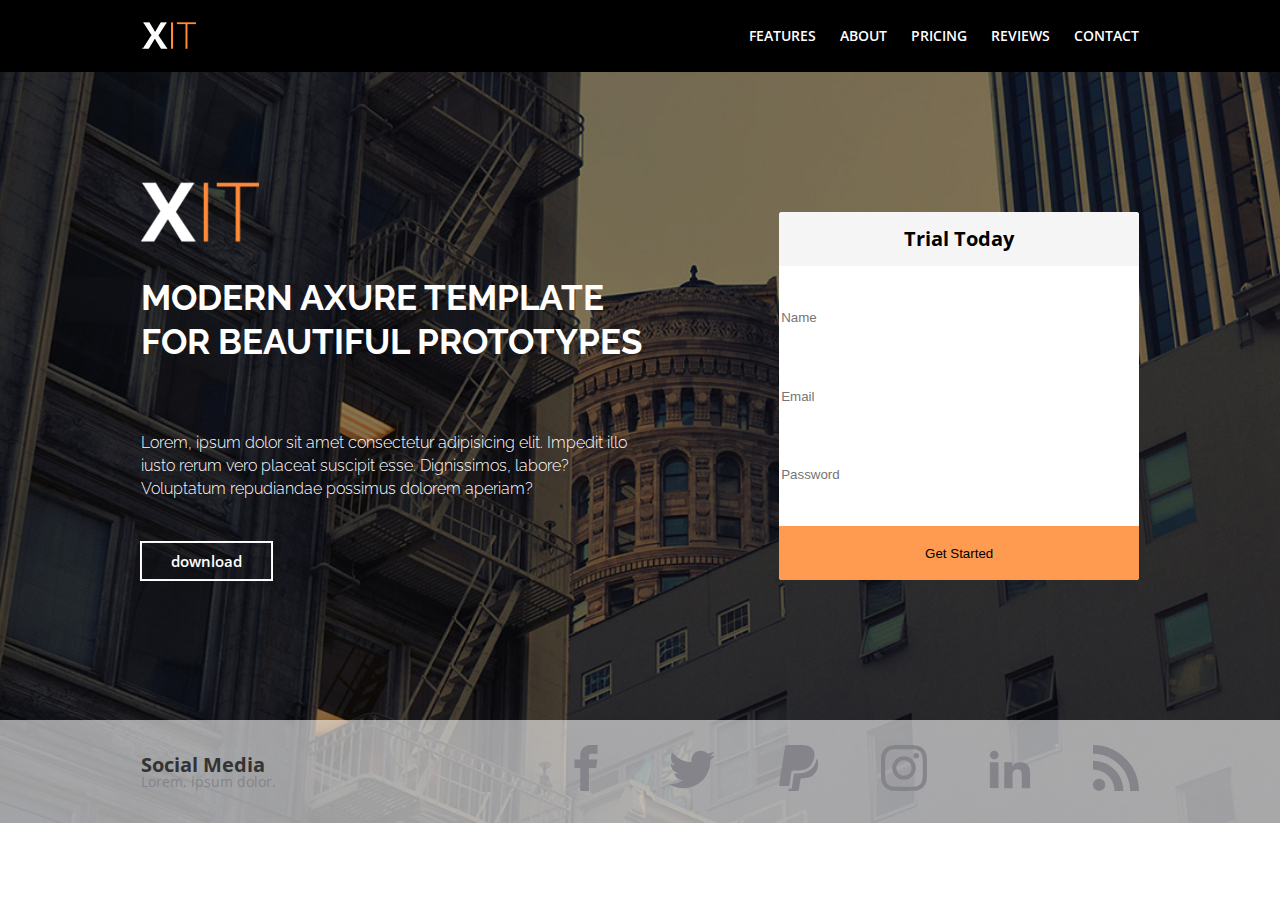
<file: index.html>
<!DOCTYPE html>
<html lang="en">
  <head>
    <meta charset="UTF-8" />
    <meta http-equiv="X-UA-Compatible" content="IE=edge" />
    <meta name="viewport" content="width=device-width, initial-scale=1.0" />
    <title>Document</title>
    <link rel="stylesheet" href="CSS/style.css" />
  </head>
  <body>
    <header>
      <div class="container">
        <nav>
          <ul>
            <li>
              <a href="#"
                ><img src="/assets/images/logo_header.png" alt="logo_header"
              /></a>
            </li>
            <li><a href="#">features</a></li>
            <li><a href="#">about</a></li>
            <li><a href="#">pricing</a></li>
            <li><a href="#">reviews</a></li>
            <li><a href="#">contact</a></li>
          </ul>
        </nav>
      </div>
    </header>
    <main>
      <div class="container">
        <section>
          <article>
            <img src="/assets/images/logo_banner.png" alt="logo_banner" />
            <h1>modern axure template for beautiful prototypes</h1>
            <p>
              Lorem, ipsum dolor sit amet consectetur adipisicing elit. Impedit
              illo iusto rerum vero placeat suscipit esse. Dignissimos, labore?
              Voluptatum repudiandae possimus dolorem aperiam?
            </p>
            <button><a href="#">download</a></button>
          </article>
          <article>
            <ul>
              <li>
                <p>Trial Today</p>
              </li>
              <li>
                <input type="text" name="Name" id="Name" placeholder="Name" />
              </li>
              <li>
                <input
                  type="text"
                  name="Email"
                  id="Email"
                  placeholder="Email"
                />
              </li>
              <li>
                <input
                  type="password"
                  name="Password"
                  id="Password"
                  placeholder="Password"
                />
              </li>
              <li><input type="button" value="Get Started" /></li>
            </ul>
          </article>
        </section>
      </div>
    </main>
    <footer>
      <div class="container">
        <ul>
          <li>
            <h2>Social Media</h2>
            <p>Lorem, ipsum dolor.</p>
          </li>
          <li>
            <a href="#">
              <svg class="icon icon-facebook">
                <use xlink:href="icons/symbol-defs.svg#icon-facebook"></use>
              </svg>
            </a>
          </li>
          <li>
            <a href="#">
              <svg class="icon icon-twitter">
                <use xlink:href="icons/symbol-defs.svg#icon-twitter"></use>
              </svg>
            </a>
          </li>
          <li>
            <a href="#"
              ><svg class="icon icon-paypal">
                <use xlink:href="icons/symbol-defs.svg#icon-paypal"></use>
              </svg>
            </a>
          </li>
          <li>
            <a href="#"
              ><svg class="icon icon-instagram">
                <use xlink:href="icons/symbol-defs.svg#icon-instagram"></use>
              </svg>
            </a>
          </li>
          <li>
            <a href="#"
              ><svg class="icon icon-linkedin2">
                <use xlink:href="icons/symbol-defs.svg#icon-linkedin2"></use>
              </svg>
            </a>
          </li>
          <li>
            <a href="#"
              ><svg class="icon icon-rss">
                <use xlink:href="icons/symbol-defs.svg#icon-rss"></use>
              </svg>
            </a>
          </li>
        </ul>
      </div>
    </footer>
  </body>
</html>
</file>
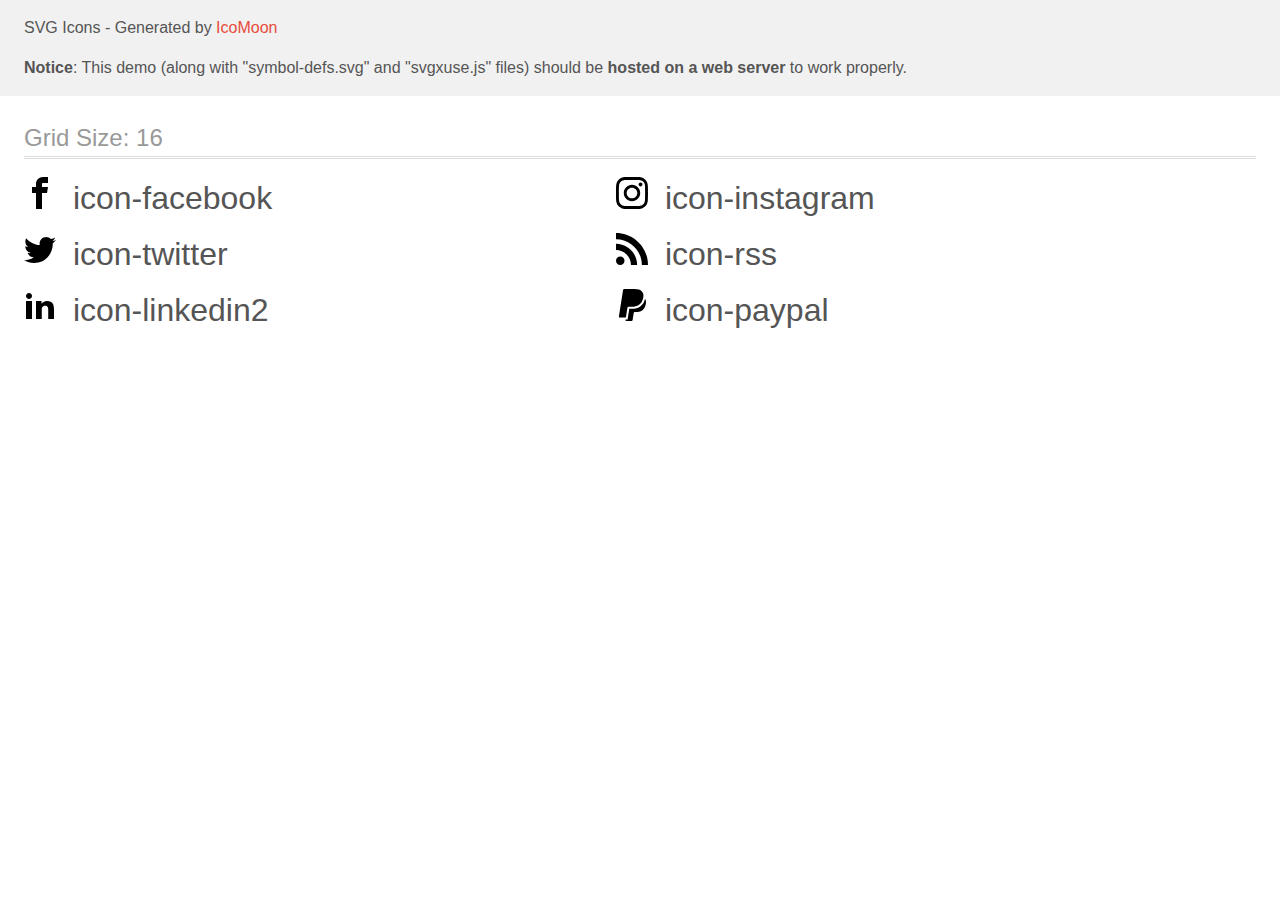
<file: icons/demo-external-svg.html>
<!doctype html>
<html>
<head>
    <title>IcoMoon - SVG Icons</title>
    <meta charset="utf-8">
    <meta name="viewport" content="width=device-width, initial-scale=1">
    <link rel="stylesheet" href="demo-files/demo.css">
    <link rel="stylesheet" href="style.css">
</head>
<body>
<header class="bgc1 clearfix">
<div class="mhl">
    <p>SVG Icons - Generated by <a href="https://icomoon.io/app">IcoMoon</a></p><p><strong>Notice</strong>: This demo (along with "symbol-defs.svg" and "svgxuse.js" files) should be <b>hosted on a web server</b> to work properly.</p>
</div>
</header>
    <div class="clearfix mhl ptl">
        <h1 class="mvm mtn fgc1">Grid Size: 16</h1>
        <div class="glyph fs1">
            <div class="clearfix pbs">
                <svg class="icon icon-facebook"><use xlink:href="symbol-defs.svg#icon-facebook"></use></svg><span class="name"> icon-facebook</span>
            </div>
        </div>
        <div class="glyph fs1">
            <div class="clearfix pbs">
                <svg class="icon icon-instagram"><use xlink:href="symbol-defs.svg#icon-instagram"></use></svg><span class="name"> icon-instagram</span>
            </div>
        </div>
        <div class="glyph fs1">
            <div class="clearfix pbs">
                <svg class="icon icon-twitter"><use xlink:href="symbol-defs.svg#icon-twitter"></use></svg><span class="name"> icon-twitter</span>
            </div>
        </div>
        <div class="glyph fs1">
            <div class="clearfix pbs">
                <svg class="icon icon-rss"><use xlink:href="symbol-defs.svg#icon-rss"></use></svg><span class="name"> icon-rss</span>
            </div>
        </div>
        <div class="glyph fs1">
            <div class="clearfix pbs">
                <svg class="icon icon-linkedin2"><use xlink:href="symbol-defs.svg#icon-linkedin2"></use></svg><span class="name"> icon-linkedin2</span>
            </div>
        </div>
        <div class="glyph fs1">
            <div class="clearfix pbs">
                <svg class="icon icon-paypal"><use xlink:href="symbol-defs.svg#icon-paypal"></use></svg><span class="name"> icon-paypal</span>
            </div>
        </div>
  </div>
<script defer src="svgxuse.js"></script>
</body>
</html>
</file>
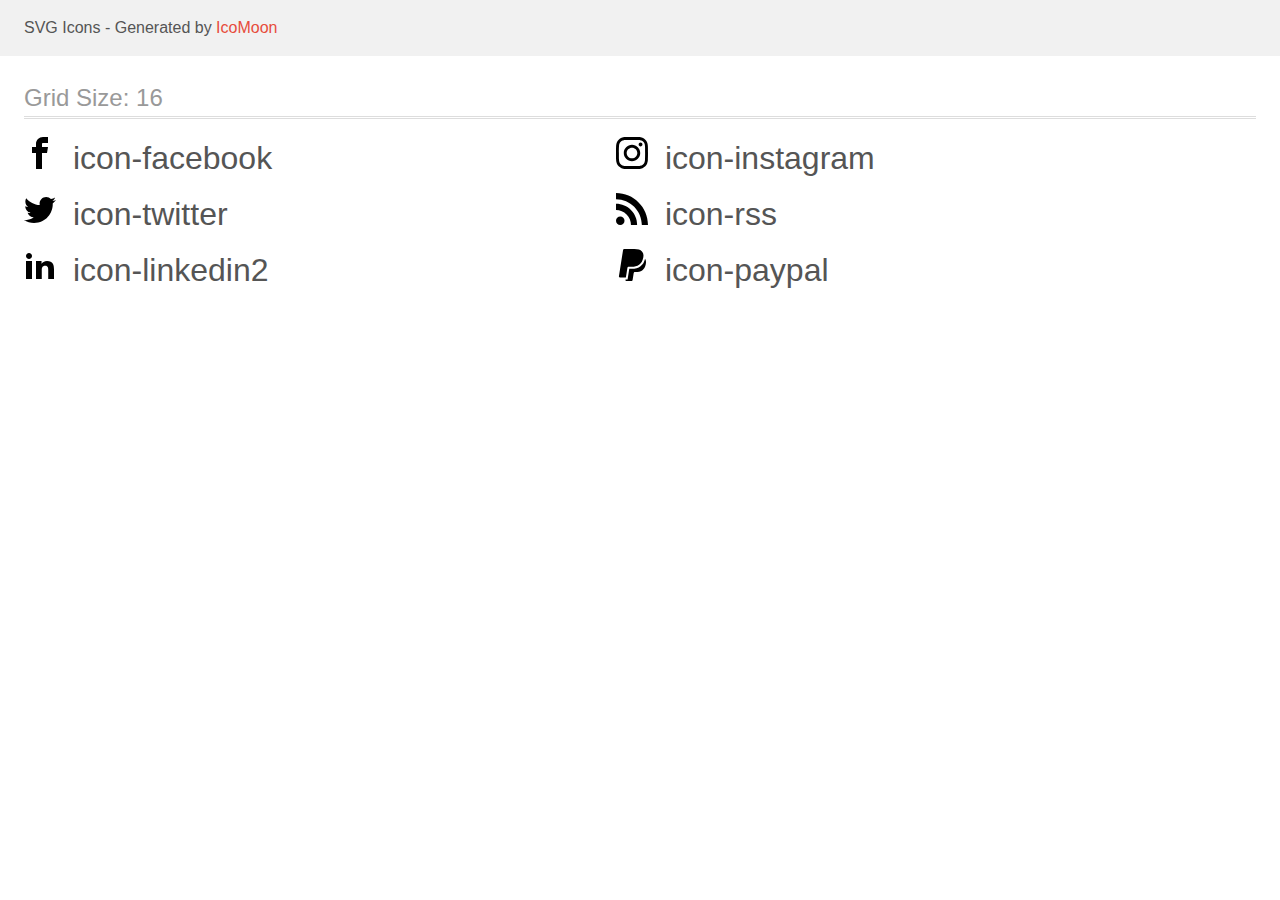
<file: icons/demo.html>
<!doctype html>
<html>
<head>
    <title>IcoMoon - SVG Icons</title>
    <meta charset="utf-8">
    <meta name="viewport" content="width=device-width, initial-scale=1">
    <link rel="stylesheet" href="demo-files/demo.css">
    <link rel="stylesheet" href="style.css">
</head>
<body>
<svg aria-hidden="true" style="position: absolute; width: 0; height: 0; overflow: hidden;" version="1.1" xmlns="http://www.w3.org/2000/svg" xmlns:xlink="http://www.w3.org/1999/xlink">
<defs>
<symbol id="icon-facebook" viewBox="0 0 32 32">
<path d="M19 6h5v-6h-5c-3.86 0-7 3.14-7 7v3h-4v6h4v16h6v-16h5l1-6h-6v-3c0-0.542 0.458-1 1-1z"></path>
</symbol>
<symbol id="icon-instagram" viewBox="0 0 32 32">
<path d="M16 2.881c4.275 0 4.781 0.019 6.462 0.094 1.563 0.069 2.406 0.331 2.969 0.55 0.744 0.288 1.281 0.638 1.837 1.194 0.563 0.563 0.906 1.094 1.2 1.838 0.219 0.563 0.481 1.412 0.55 2.969 0.075 1.688 0.094 2.194 0.094 6.463s-0.019 4.781-0.094 6.463c-0.069 1.563-0.331 2.406-0.55 2.969-0.288 0.744-0.637 1.281-1.194 1.837-0.563 0.563-1.094 0.906-1.837 1.2-0.563 0.219-1.413 0.481-2.969 0.55-1.688 0.075-2.194 0.094-6.463 0.094s-4.781-0.019-6.463-0.094c-1.563-0.069-2.406-0.331-2.969-0.55-0.744-0.288-1.281-0.637-1.838-1.194-0.563-0.563-0.906-1.094-1.2-1.837-0.219-0.563-0.481-1.413-0.55-2.969-0.075-1.688-0.094-2.194-0.094-6.463s0.019-4.781 0.094-6.463c0.069-1.563 0.331-2.406 0.55-2.969 0.288-0.744 0.638-1.281 1.194-1.838 0.563-0.563 1.094-0.906 1.838-1.2 0.563-0.219 1.412-0.481 2.969-0.55 1.681-0.075 2.188-0.094 6.463-0.094zM16 0c-4.344 0-4.887 0.019-6.594 0.094-1.7 0.075-2.869 0.35-3.881 0.744-1.056 0.412-1.95 0.956-2.837 1.85-0.894 0.888-1.438 1.781-1.85 2.831-0.394 1.019-0.669 2.181-0.744 3.881-0.075 1.713-0.094 2.256-0.094 6.6s0.019 4.887 0.094 6.594c0.075 1.7 0.35 2.869 0.744 3.881 0.413 1.056 0.956 1.95 1.85 2.837 0.887 0.887 1.781 1.438 2.831 1.844 1.019 0.394 2.181 0.669 3.881 0.744 1.706 0.075 2.25 0.094 6.594 0.094s4.888-0.019 6.594-0.094c1.7-0.075 2.869-0.35 3.881-0.744 1.050-0.406 1.944-0.956 2.831-1.844s1.438-1.781 1.844-2.831c0.394-1.019 0.669-2.181 0.744-3.881 0.075-1.706 0.094-2.25 0.094-6.594s-0.019-4.887-0.094-6.594c-0.075-1.7-0.35-2.869-0.744-3.881-0.394-1.063-0.938-1.956-1.831-2.844-0.887-0.887-1.781-1.438-2.831-1.844-1.019-0.394-2.181-0.669-3.881-0.744-1.712-0.081-2.256-0.1-6.6-0.1v0z"></path>
<path d="M16 7.781c-4.537 0-8.219 3.681-8.219 8.219s3.681 8.219 8.219 8.219 8.219-3.681 8.219-8.219c0-4.537-3.681-8.219-8.219-8.219zM16 21.331c-2.944 0-5.331-2.387-5.331-5.331s2.387-5.331 5.331-5.331c2.944 0 5.331 2.387 5.331 5.331s-2.387 5.331-5.331 5.331z"></path>
<path d="M26.462 7.456c0 1.060-0.859 1.919-1.919 1.919s-1.919-0.859-1.919-1.919c0-1.060 0.859-1.919 1.919-1.919s1.919 0.859 1.919 1.919z"></path>
</symbol>
<symbol id="icon-twitter" viewBox="0 0 32 32">
<path d="M32 7.075c-1.175 0.525-2.444 0.875-3.769 1.031 1.356-0.813 2.394-2.1 2.887-3.631-1.269 0.75-2.675 1.3-4.169 1.594-1.2-1.275-2.906-2.069-4.794-2.069-3.625 0-6.563 2.938-6.563 6.563 0 0.512 0.056 1.012 0.169 1.494-5.456-0.275-10.294-2.888-13.531-6.862-0.563 0.969-0.887 2.1-0.887 3.3 0 2.275 1.156 4.287 2.919 5.463-1.075-0.031-2.087-0.331-2.975-0.819 0 0.025 0 0.056 0 0.081 0 3.181 2.263 5.838 5.269 6.437-0.55 0.15-1.131 0.231-1.731 0.231-0.425 0-0.831-0.044-1.237-0.119 0.838 2.606 3.263 4.506 6.131 4.563-2.25 1.762-5.075 2.813-8.156 2.813-0.531 0-1.050-0.031-1.569-0.094 2.913 1.869 6.362 2.95 10.069 2.95 12.075 0 18.681-10.006 18.681-18.681 0-0.287-0.006-0.569-0.019-0.85 1.281-0.919 2.394-2.075 3.275-3.394z"></path>
</symbol>
<symbol id="icon-rss" viewBox="0 0 32 32">
<path d="M4.259 23.467c-2.35 0-4.259 1.917-4.259 4.252 0 2.349 1.909 4.244 4.259 4.244 2.358 0 4.265-1.895 4.265-4.244-0-2.336-1.907-4.252-4.265-4.252zM0.005 10.873v6.133c3.993 0 7.749 1.562 10.577 4.391 2.825 2.822 4.384 6.595 4.384 10.603h6.16c-0-11.651-9.478-21.127-21.121-21.127zM0.012 0v6.136c14.243 0 25.836 11.604 25.836 25.864h6.152c0-17.64-14.352-32-31.988-32z"></path>
</symbol>
<symbol id="icon-linkedin2" viewBox="0 0 32 32">
<path d="M12 12h5.535v2.837h0.079c0.77-1.381 2.655-2.837 5.464-2.837 5.842 0 6.922 3.637 6.922 8.367v9.633h-5.769v-8.54c0-2.037-0.042-4.657-3.001-4.657-3.005 0-3.463 2.218-3.463 4.509v8.688h-5.767v-18z"></path>
<path d="M2 12h6v18h-6v-18z"></path>
<path d="M8 7c0 1.657-1.343 3-3 3s-3-1.343-3-3c0-1.657 1.343-3 3-3s3 1.343 3 3z"></path>
</symbol>
<symbol id="icon-paypal" viewBox="0 0 32 32">
<path d="M29.063 9.644c-1.494 6.631-6.106 10.131-13.375 10.131h-2.419l-1.681 10.675h-2.025l-0.106 0.688c-0.069 0.456 0.281 0.863 0.738 0.863h5.175c0.613 0 1.131-0.444 1.231-1.050l0.050-0.262 0.975-6.181 0.063-0.337c0.094-0.606 0.619-1.050 1.231-1.050h0.769c5.012 0 8.938-2.038 10.088-7.925 0.431-2.238 0.269-4.137-0.712-5.55z"></path>
<path d="M25.969 2.413c-1.481-1.688-4.163-2.413-7.587-2.413h-9.944c-0.7 0-1.3 0.506-1.406 1.2l-4.144 26.262c-0.081 0.519 0.319 0.988 0.844 0.988h6.144l1.544-9.781-0.050 0.306c0.106-0.694 0.7-1.2 1.4-1.2h2.919c5.731 0 10.219-2.325 11.531-9.063 0.038-0.2 0.075-0.394 0.1-0.581 0.387-2.487 0-4.188-1.35-5.719z"></path>
</symbol>
</defs>
</svg>

<header class="bgc1 clearfix">
<div class="mhl">
    <p>SVG Icons - Generated by <a href="https://icomoon.io/app">IcoMoon</a></p>
</div>
</header>
    <div class="clearfix mhl ptl">
        <h1 class="mvm mtn fgc1">Grid Size: 16</h1>
        <div class="glyph fs1">
            <div class="clearfix pbs">
                <svg class="icon icon-facebook"><use xlink:href="#icon-facebook"></use></svg><span class="name"> icon-facebook</span>
            </div>
        </div>
        <div class="glyph fs1">
            <div class="clearfix pbs">
                <svg class="icon icon-instagram"><use xlink:href="#icon-instagram"></use></svg><span class="name"> icon-instagram</span>
            </div>
        </div>
        <div class="glyph fs1">
            <div class="clearfix pbs">
                <svg class="icon icon-twitter"><use xlink:href="#icon-twitter"></use></svg><span class="name"> icon-twitter</span>
            </div>
        </div>
        <div class="glyph fs1">
            <div class="clearfix pbs">
                <svg class="icon icon-rss"><use xlink:href="#icon-rss"></use></svg><span class="name"> icon-rss</span>
            </div>
        </div>
        <div class="glyph fs1">
            <div class="clearfix pbs">
                <svg class="icon icon-linkedin2"><use xlink:href="#icon-linkedin2"></use></svg><span class="name"> icon-linkedin2</span>
            </div>
        </div>
        <div class="glyph fs1">
            <div class="clearfix pbs">
                <svg class="icon icon-paypal"><use xlink:href="#icon-paypal"></use></svg><span class="name"> icon-paypal</span>
            </div>
        </div>
  </div>
<script defer src="svgxuse.js"></script>
</body>
</html>
</file>
<file: icons/demo-files/demo.css>
body {
  padding: 0;
  margin: 0;
  font-family: sans-serif;
  font-size: 1em;
  line-height: 1.5;
  color: #555;
  background: #fff;
}
h1 {
  font-size: 1.5em;
  font-weight: normal;
  box-shadow: 0 1px #ddd, 0 2px #fff, 0 3px #ddd;
}
small {
  font-size: .66666667em;
}
a {
  color: #e74c3c;
  text-decoration: none;
}
a:hover, a:focus {
  box-shadow: 0 1px #e74c3c;
}
.bshadow0, input {
  box-shadow: inset 0 -2px #e7e7e7;
}
input:hover {
  box-shadow: inset 0 -2px #ccc;
}
input, fieldset {
  font-size: 1em;
  margin: 0;
  padding: 0;
  border: 0;
}
input {
  color: inherit;
  line-height: 1.5;
  height: 1.5em;
  padding: .25em 0;
}
input:focus {
  outline: none;
  box-shadow: inset 0 -2px #449fdb;
}
.glyph {
  font-size: 16px;
  margin-right: 1.5em;
  float: left;
  width: 17em;
}
svg {
  color: #000;
}
.liga {
  width: 80%;
  width: calc(100% - 2.5em);
}
.talign-right {
  text-align: right;
}
.talign-center {
  text-align: center;
}
.bgc1 {
  background: #f1f1f1;
}
.fgc0 {
  color: #000;
}
.fgc1 {
  color: #999;
}
p {
  margin-top: 1em;
  margin-bottom: 1em;
}
.mvm {
  margin-top: .75em;
  margin-bottom: .75em;
}
.mtn {
  margin-top: 0;
}
.mtl, .mal {
  margin-top: 1.5em;
}
.mbl, .mal {
  margin-bottom: 1.5em;
}
.mal, .mhl {
  margin-left: 1.5em;
  margin-right: 1.5em;
}
.mhmm {
  margin-left: 1em;
  margin-right: 1em;
}
.ptl {
  padding-top: 1.5em;
}
.pbs, .pvs {
  padding-bottom: .25em;
}
.pvs, .pts {
  padding-top: .25em;
}
.unit {
  float: left;
}
.unitRight {
  float: right;
}
.size1of2 {
  width: 50%;
}
.size1of1 {
  width: 100%;
}
.clearfix:before, .clearfix:after {
  content: " ";
  display: table;
}
.clearfix:after {
  clear: both;
}
.hidden-true {
  display: none;
}
.textbox0 {
  width: 3em;
  background: #f1f1f1;
  padding: .25em .5em;
  line-height: 1.5;
  height: 1.5em;
}
.fs0 {
  font-size: 16px;
}
.fs1 {
  font-size: 32px;
}
.name {
  margin-left: .25em;
}
</file>
<file: icons/style.css>
.icon {
  display: inline-block;
  width: 1em;
  height: 1em;
  stroke-width: 0;
  stroke: currentColor;
  fill: currentColor;
}

/* ==========================================
Single-colored icons can be modified like so:
.icon-name {
  font-size: 32px;
  color: red;
}
========================================== */
</file>
<file: CSS/style.css>
@import url("reset.css");
@import url("https://fonts.googleapis.com/css2?family=Open+Sans:wght@400;600;700&family=Raleway:wght@300;700&display=swap");
@import url("/icons/style.css");

* {
  box-sizing: border-box;
  transition: all 300ms;
}

:root {
  --orange: #ff9b51;
  --black: #000;
  --white: #fff;
  --darkGrey: #333333;
  --lightGrey: #f5f5f5;
  --grey: #ccc;
  --icon: #84848a;
}

body {
  width: 100%;
  background-image: url("/assets/images/banner_background.jpg");
  background-size: cover;
  background-repeat: no-repeat;
}

body div.container {
  width: 78%;
  max-width: 1500px;
  margin: 0 auto;
  transition: all 300ms;
}

header {
  width: 100%;
  background-color: var(--black);
  font-family: "Open Sans", sans-serif;
  font-weight: 600;
  font-size: 14px;
}

/* nav {
  height: 70px;
} */

nav ul {
  display: flex;
  justify-content: space-between;
}

nav ul li:first-of-type {
  margin-right: auto;
}

nav ul li {
  display: flex;
  align-items: center;
}

nav ul li a {
  color: var(--white);
  text-decoration: none;
  text-transform: uppercase;
  padding: 29px 12px 29px 12px;
}

nav ul li:first-of-type a {
  padding: 18.5px 0px 18.5px 0px;
}

nav ul li:nth-of-type(6) a {
  padding-right: 0px;
}

main {
  width: 100%;
}

main div section {
  margin-top: 110px;
  margin-bottom: 140px;
  display: flex;
  justify-content: space-between;
}

main div section article:first-of-type {
  color: white;
  width: 514px;
}

section article:first-of-type h1 {
  font-family: "Raleway", sans-serif;
  font-weight: 700;
  font-size: 35px;
  text-transform: uppercase;
  line-height: 44px;
  padding-top: 31px;
  padding-bottom: 67px;
  position: relative;
}

section article:first-of-type h1::after {
  display: block;
  height: 1px;
  width: 64px;
  background-color: white;
}

section article:first-of-type p {
  font-family: "Raleway", sans-serif;
  font-weight: 300;
  font-size: 16px;
  line-height: 23px;
  padding-bottom: 42px;
}

section article:first-of-type button {
  width: 131px;
  height: 38px;
  border: 1px solid var(--lightGrey);
  outline: 1px solid white;
  background: transparent;
}

button a {
  color: white;
  text-decoration: none;
  font-family: "Open Sans", sans-serif;
  font-size: 15px;
  font-weight: 600;
}

main div section article:nth-of-type(2) {
  margin-top: 30px;
  width: 360px;
  background-color: white;
  border-radius: 3px;
}

main div section article:nth-of-type(2) ul {
  height: 100%;
  display: flex;
  flex-direction: column;
  justify-content: space-between;
  font-family: "Open Sans", sans-serif;
}

main div section article:nth-of-type(2) ul li {
  display: flex;
  justify-content: center;
  align-items: center;
  font-weight: 400;
  font-size: 14px;
  height: 54px;
}

main div section article:nth-of-type(2) ul li:first-of-type {
  background-color: var(--lightGrey);
  border-radius: 3px 3px 0px 0px;
}

main div section article:nth-of-type(2) ul li p {
  font-weight: 700;
  font-size: 20px;
}

main div section article:nth-of-type(2) ul li:last-of-type {
  font-weight: 600;
  font-size: 15px;
}

main div section article:nth-of-type(2) ul li input {
  width: 360px;
  height: 54px;
  border: none;
}

main div section article:nth-of-type(2) ul li:last-of-type input {
  background-color: var(--orange);
  border-radius: 0px 0px 3px 3px;
}

footer {
  width: 100%;
  background-color: rgba(255, 255, 255, 0.6);
}

footer div ul {
  display: flex;
  justify-content: space-between;
  height: 103px;
  align-items: center;
}

footer div ul li:first-of-type {
  margin-right: auto;
  font-family: "Open Sans", sans-serif;
}

footer div ul li h2 {
  font-weight: 700;
  font-size: 20px;
  color: var(--darkGrey);
}

footer div ul li p {
  font-weight: 400;
  font-size: 14px;
}

footer div ul li a {
  font-size: 46px;
  margin-top: 30px;
  margin-bottom: 28px;
  margin-right: 30px;
  margin-left: 30px;
}

footer div ul li:last-of-type a {
  margin-right: 0px;
}

footer div ul li p,
footer div ul li a {
  color: var(--icon);
}

@media screen and (max-width: 1200px) {
  body div.container {
    width: 90%;
  }
}

@media screen and (max-width: 1000px) {
  main div section {
    flex-direction: column;
  }
}

@media screen and (max-width: 900px) {
  footer div ul li a {
    font-size: 23px;
    margin-top: 30px;
    margin-bottom: 28px;
    margin-right: 30px;
    margin-left: 10px;
  }
}

@media screen and (max-width: 550px) {
  footer div ul li:first-of-type {
    display: none;
  }
  main div section article:first-of-type {
    width: auto;
  }
  nav ul li a {
    padding: 29px 3px 29px 3px;
  }
}
</file>
